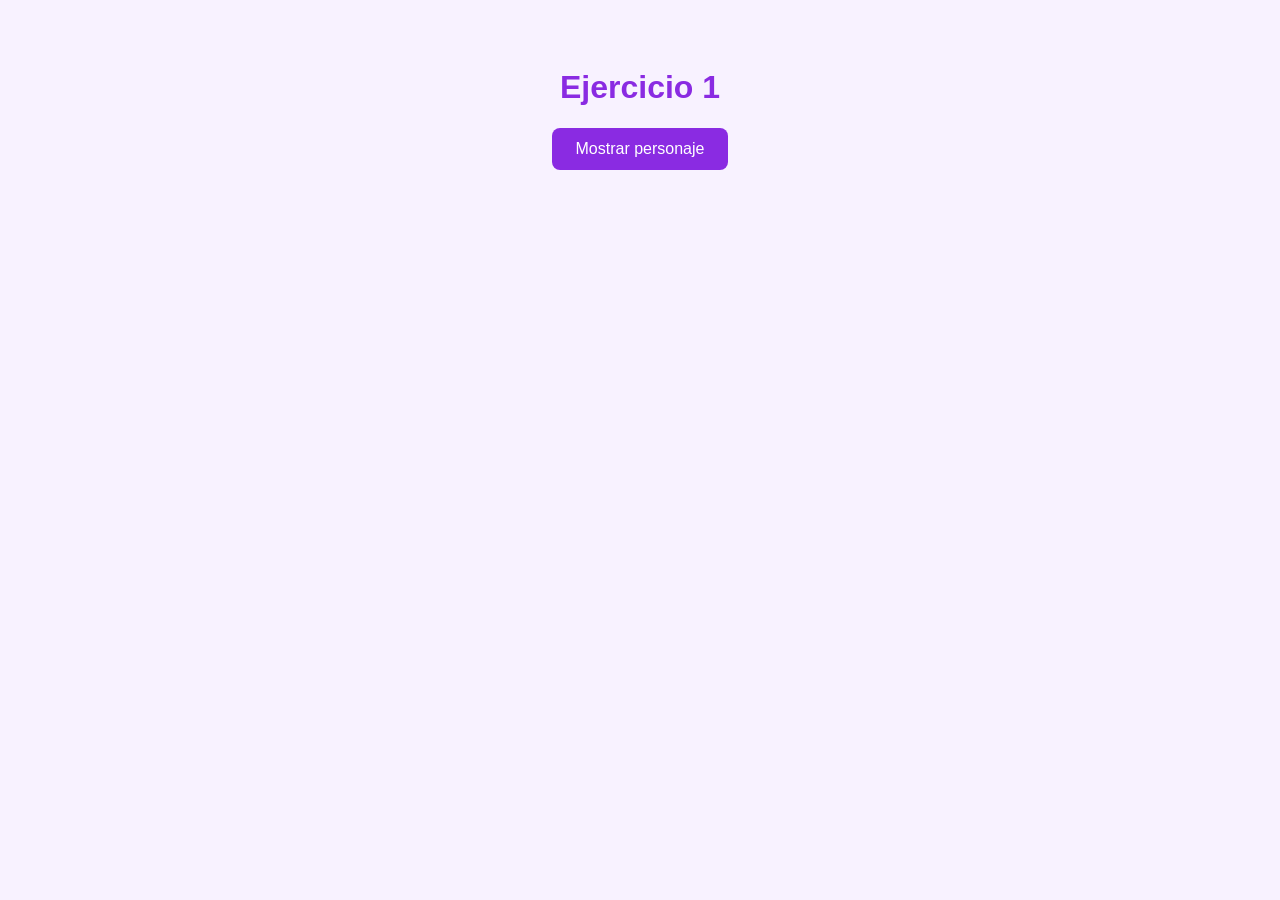
<file: ejerciciosAPIs__1/index.html>
<!DOCTYPE html>
<html lang="es">

<head>
  <meta charset="UTF-8">
  <meta name="viewport" content="width=device-width, initial-scale=1.0">
  <title>Ejercicios APIs</title>
  <link rel="stylesheet" href="style.css">
</head>

<body>

    <h1>Ejercicio 1</h1>

    <button id="btnPersonaje">
      Mostrar personaje
    </button>

    <h2 id="nombrePersonaje"></h2>

    <img id="imagenPersonaje" width="200">

    <p id="estadoPersonaje"></p>

  
  <script src="script.js"></script>

</body>
</html>
</file>
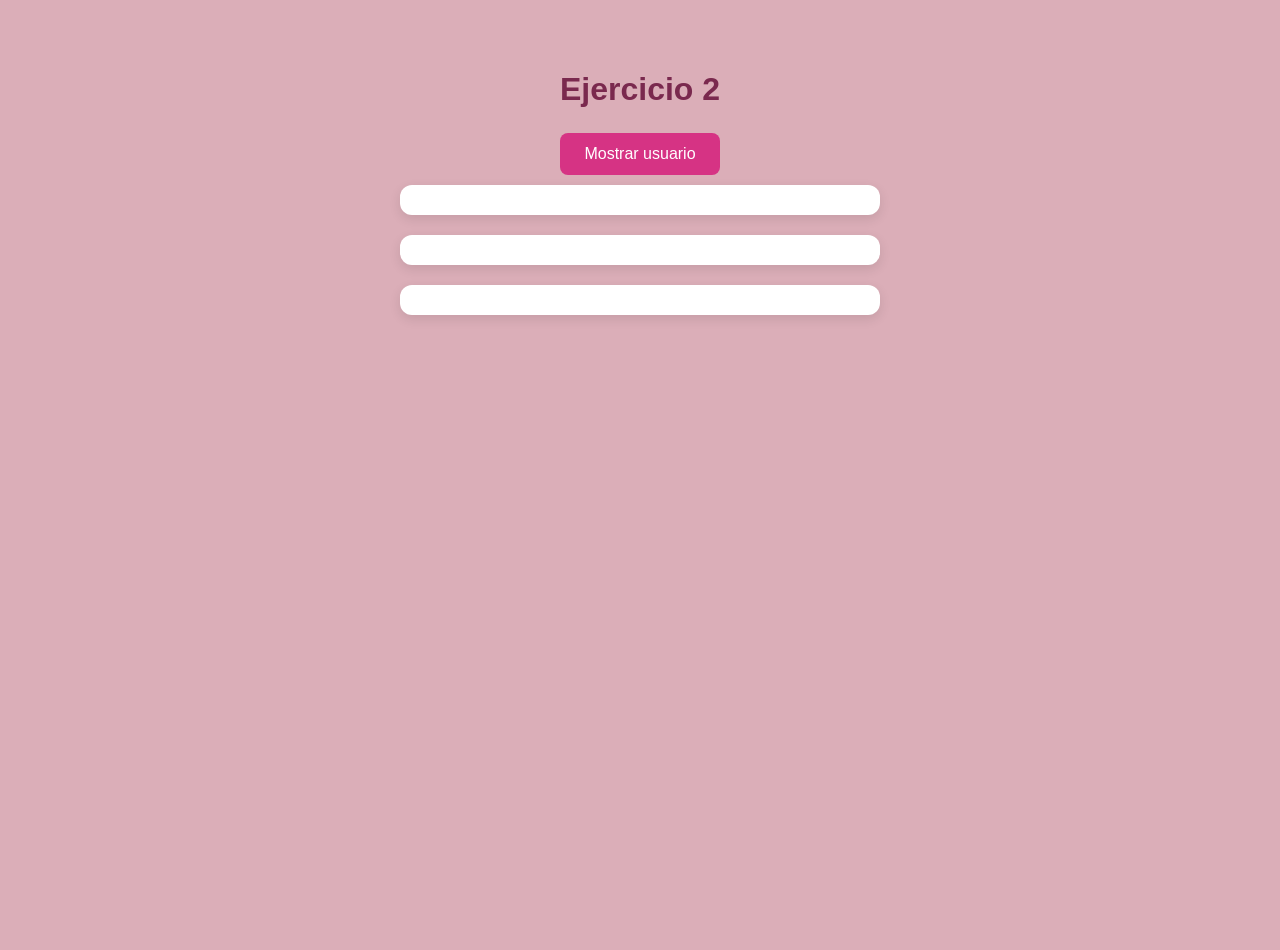
<file: ejerciciosAPIs__2/index.html>
<!DOCTYPE html>
<html lang="es">

<head>
  <meta charset="UTF-8">
  <meta name="viewport" content="width=device-width, initial-scale=1.0">
  <title>Ejercicios APIs</title>
  <link rel="stylesheet" href="style.css">
</head>

<body>

    <h1>Ejercicio 2</h1>

    <button id="btnUsuario">
      Mostrar usuario
    </button>

    <h2 id="nombreUsuario"></h2>

    <p id="emailUsuario"></p>

    <p id="telefonoUsuario"></p>


  <script src="script.js"></script>


</body>
</html>
</file>
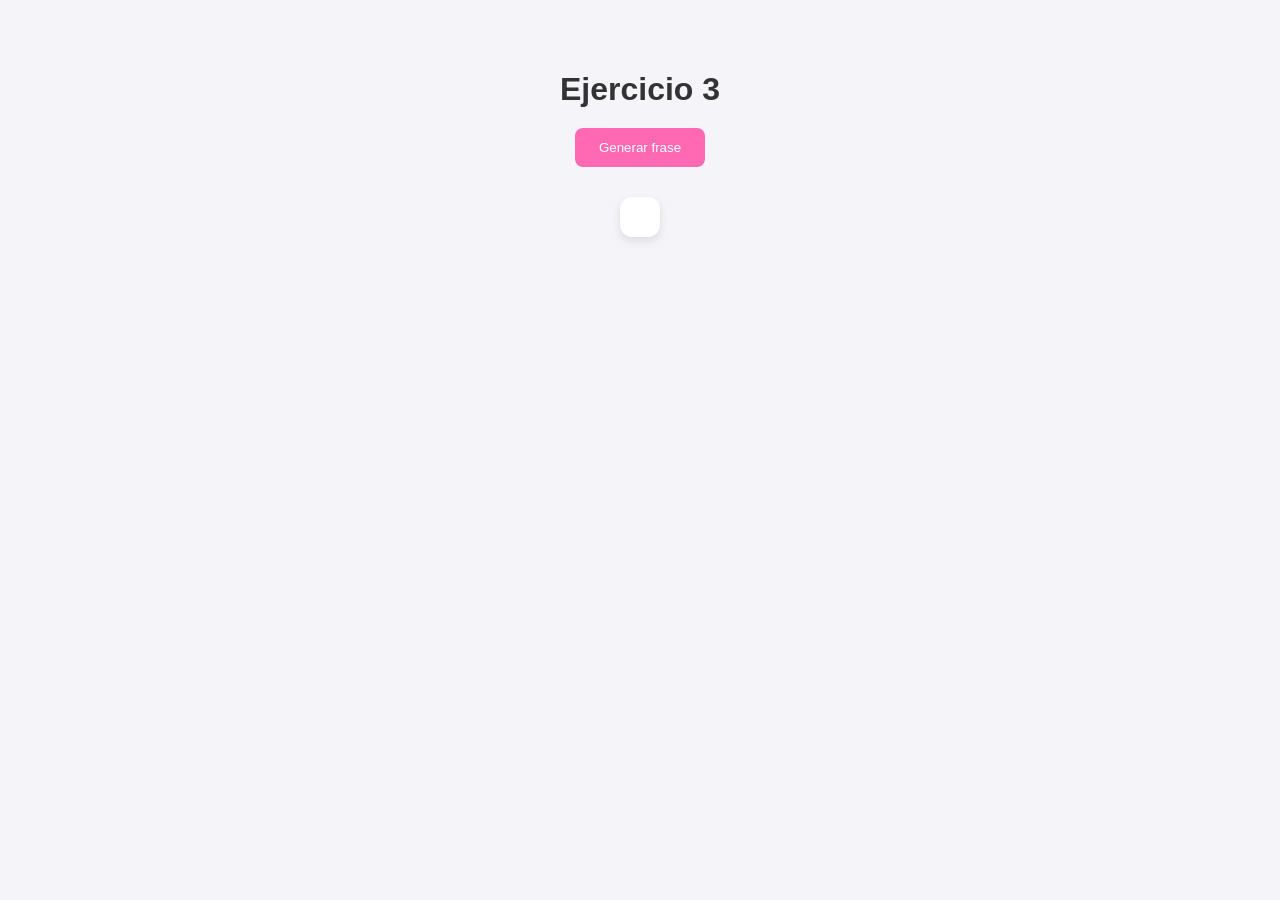
<file: ejerciciosAPIS__3/index.html>
<!DOCTYPE html>
<html lang="es">

<head>
  <meta charset="UTF-8">
  <meta name="viewport" content="width=device-width, initial-scale=1.0">
  <title>Ejercicios APIs</title>
  <link rel="stylesheet" href="style.css">
</head>

<body>


    <h1>Ejercicio 3</h1>

    <button id="btnFrase">
      Generar frase
    </button>

    <h2 id="frase"></h2>

    <p id="autor"></p>

  </section>


  <script src="script.js"></script>


</body>
</html>
</file>
<file: ejerciciosAPIs__1/style.css>
body{
    font-family: Arial, sans-serif;
    background-color: #f8f2ff;
    text-align: center;
    padding-top: 40px;
}

h1{
    color: blueviolet;
}

#btnPersonaje{
    background-color: blueviolet;
    color: white;
    padding: 12px 24px;
    border: none;
    border-radius: 8px;
    cursor: pointer;
    font-size: 16px;
}

#btnPersonaje:hover{
    background-color: #7a2be2;
}

#nombrePersonaje{
    margin-top: 20px;
    color: #333;
}

#imagenPersonaje{
    margin-top: 15px;
    border-radius: 15px;
    box-shadow: 0 4px 10px rgba(0,0,0,0.2);
}

#estadoPersonaje{
    font-weight: bold;
    font-size: 20px;
    margin-top: 15px;
}
</file>
<file: ejerciciosAPIs__2/style.css>
body {
    font-family: Arial, sans-serif;
    background-color: #dbaeb8;

    display: flex;
    flex-direction: column;
    align-items: center;

    min-height: 100vh;
    margin: 0;
    padding-top: 50px;
}

h1 {
    color: #7a294e;
    margin-bottom: 25px;
}

button {
    background-color: #d63384;
    color: white;
    border: none;
    padding: 12px 24px;
    font-size: 16px;
    border-radius: 8px;
    cursor: pointer;
    transition: 0.3s;
}

button:hover {
    background-color: #b82e72;
    transform: translateY(-2px);
}

#nombreUsuario {
    margin-top: 30px;
    color: #222;
}
#nombreUsuario,
#emailUsuario,
#telefonoUsuario {
    width: 450px;
    max-width: 90%;

    background-color: white;
    padding: 15px;
    margin: 10px 0;

    border-radius: 12px;
    box-shadow: 0 4px 12px rgba(0, 0, 0, 0.1);

    text-align: center;
}
</file>
<file: ejerciciosAPIS__3/style.css>
body {
    font-family: Arial, sans-serif;
    background-color: #f4f4f9;
    display: flex;
    flex-direction: column;
    align-items: center;
    margin-top: 50px;
}

h1 {
    color: #333;
    margin-bottom: 20px;
}
button {
    background-color: #ff69b4;
    color: white;
    border: none;
    padding: 12px 24px;
    border-radius: 8px;
}

button:hover {
    background-color: #db4f9c;
}

#frase {
    max-width: 700px;
    background-color: white;
    padding: 20px;
    margin-top: 30px;
    border-radius: 12px;
    box-shadow: 0 4px 10px rgba(0, 0, 0, 0.1);
    color: #444;
    font-style: italic;
    line-height: 1.5;
}

#autor {
    margin-top: 15px;
    font-size: 18px;
    font-weight: bold;
    color: hotpink;
}
</file>
